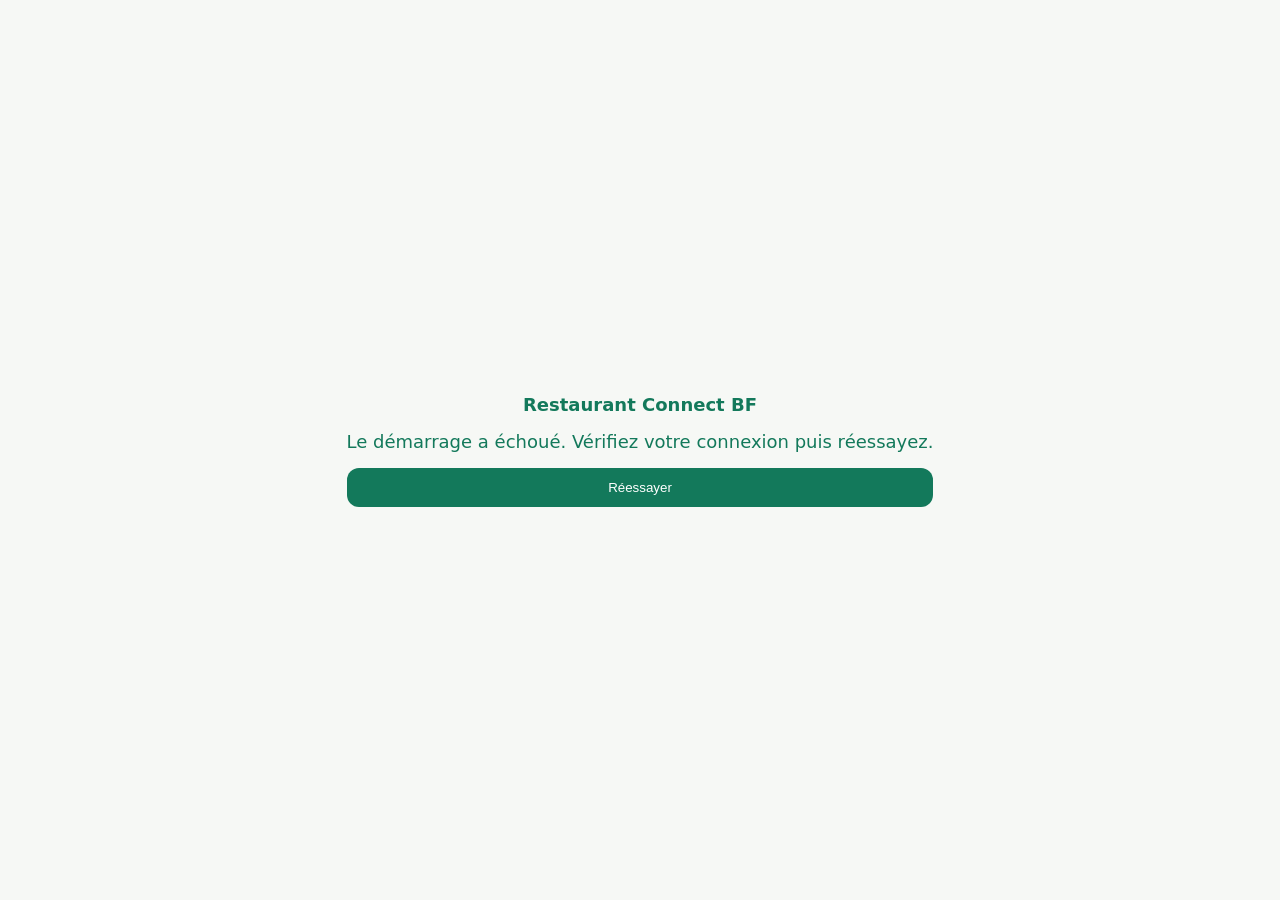
<file: web/index.html>
<!DOCTYPE html>
<html lang="fr">
<head>
  <!--
    If you are serving your web app in a path other than the root, change the
    href value below to reflect the base path you are serving from.

    The path provided below has to start and end with a slash "/" in order for
    it to work correctly.

    For more details:
    * https://developer.mozilla.org/en-US/docs/Web/HTML/Element/base

    This is a placeholder for base href that will be replaced by the value of
    the `--base-href` argument provided to `flutter build`.
  -->
  <base href="$FLUTTER_BASE_HREF">

  <meta charset="UTF-8">
  <meta content="IE=Edge" http-equiv="X-UA-Compatible">
  <meta name="description" content="Restaurant Connect BF — gestion du restaurant.">

  <!-- iOS meta tags & icons -->
  <meta name="mobile-web-app-capable" content="yes">
  <meta name="apple-mobile-web-app-status-bar-style" content="black">
  <meta name="apple-mobile-web-app-title" content="restaurant">
  <link rel="apple-touch-icon" href="icons/Icon-192.png">

  <!-- Favicon -->
  <link rel="icon" type="image/png" href="favicon.png"/>

  <title>Restaurant Connect BF</title>
  <link rel="manifest" href="manifest.json">
</head>
<body>
  <div id="startup" role="status" style="position:fixed;inset:0;display:grid;place-content:center;gap:16px;padding:24px;text-align:center;background:#f6f8f5;color:#13795b;font:18px system-ui,sans-serif;z-index:10000">
    <strong>Restaurant Connect BF</strong>
    <span id="startup-message">Chargement de l’application…</span>
    <button id="startup-retry" hidden onclick="location.reload()" style="padding:12px;border:0;border-radius:12px;background:#13795b;color:white">Réessayer</button>
  </div>
  <script>
    window.restaurantStartupError = function () {
      const panel = document.getElementById('startup');
      if (!panel) return;
      document.getElementById('startup-message').textContent = 'Le démarrage a échoué. Vérifiez votre connexion puis réessayez.';
      document.getElementById('startup-retry').hidden = false;
    };
    window.addEventListener('error', window.restaurantStartupError);
    window.addEventListener('unhandledrejection', window.restaurantStartupError);
    window.addEventListener('flutter-first-frame', function () {
      document.getElementById('startup')?.remove();
    });
  </script>
  <!--
    You can customize the "flutter_bootstrap.js" script.
    This is useful to provide a custom configuration to the Flutter loader
    or to give the user feedback during the initialization process.

    For more details:
    * https://docs.flutter.dev/platform-integration/web/initialization
  -->
  <script src="flutter_bootstrap.js" async onerror="window.restaurantStartupError()"></script>
</body>
</html>
</file>
